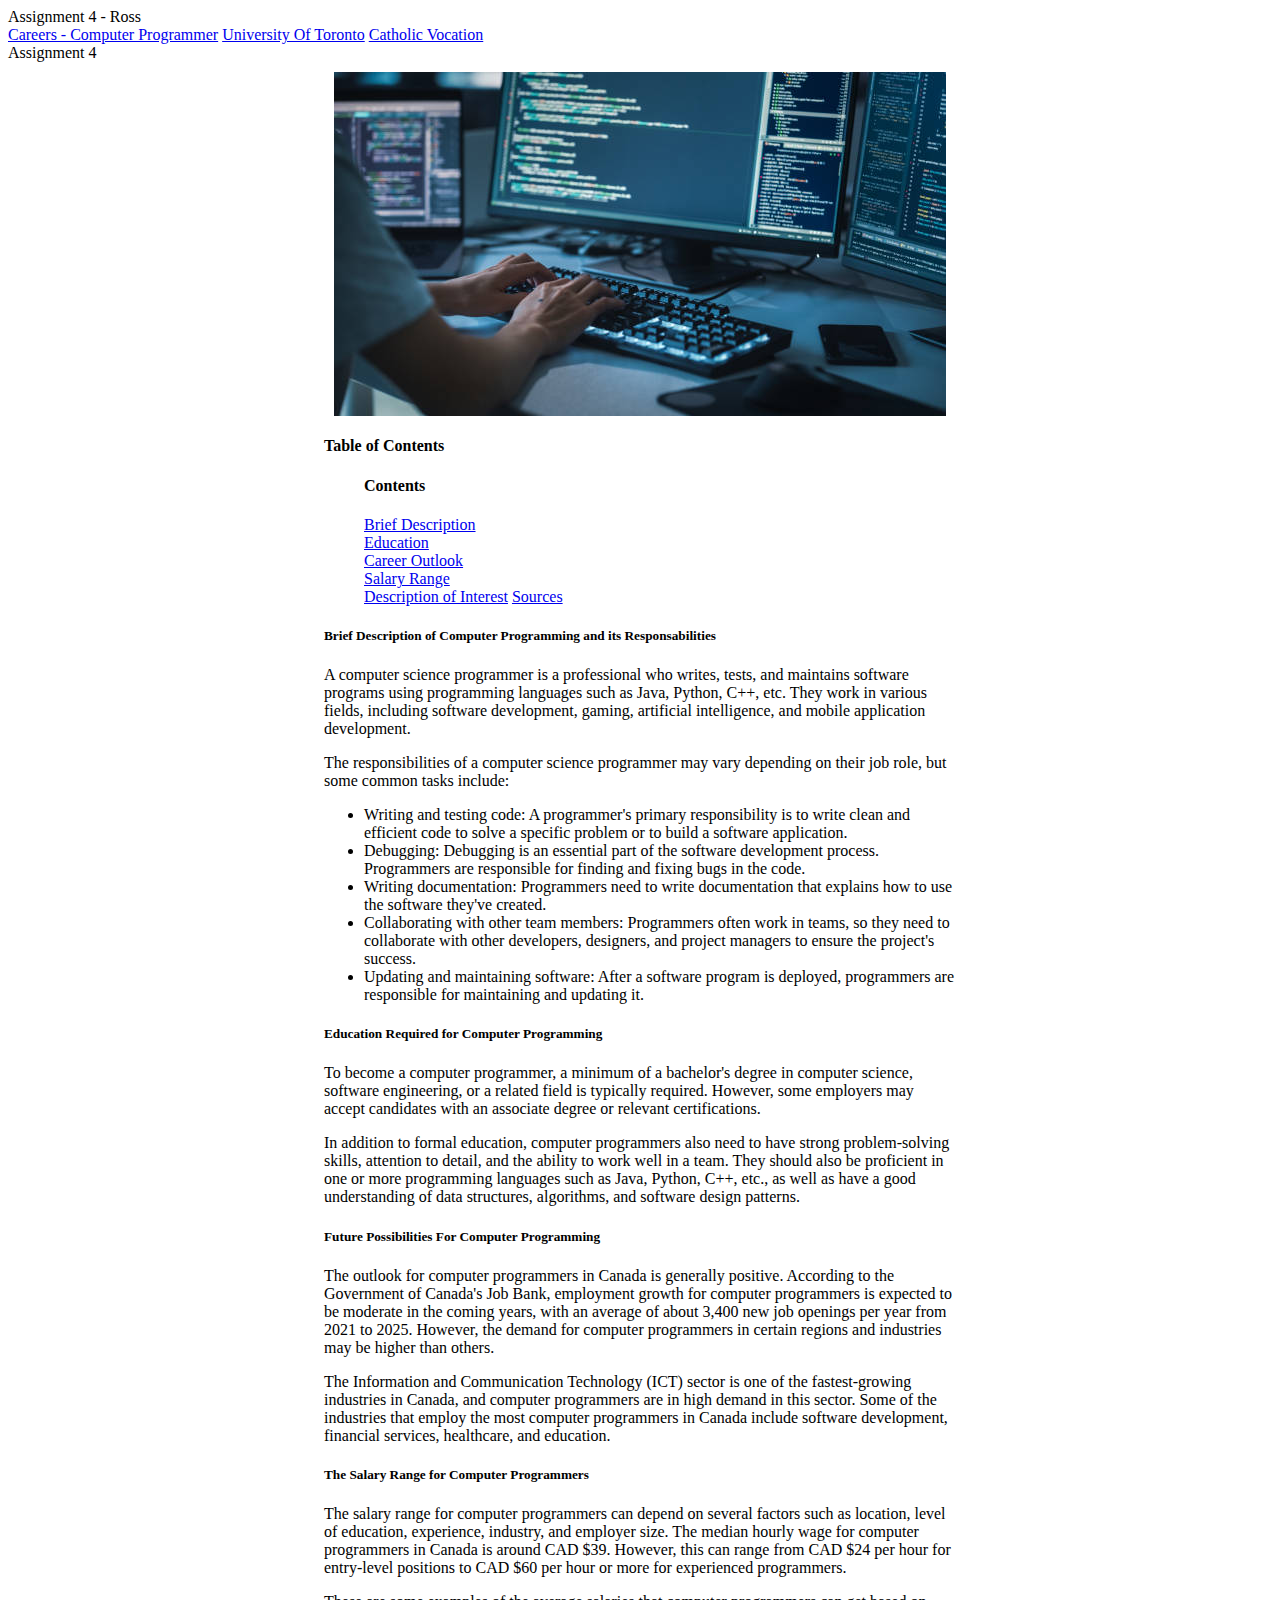
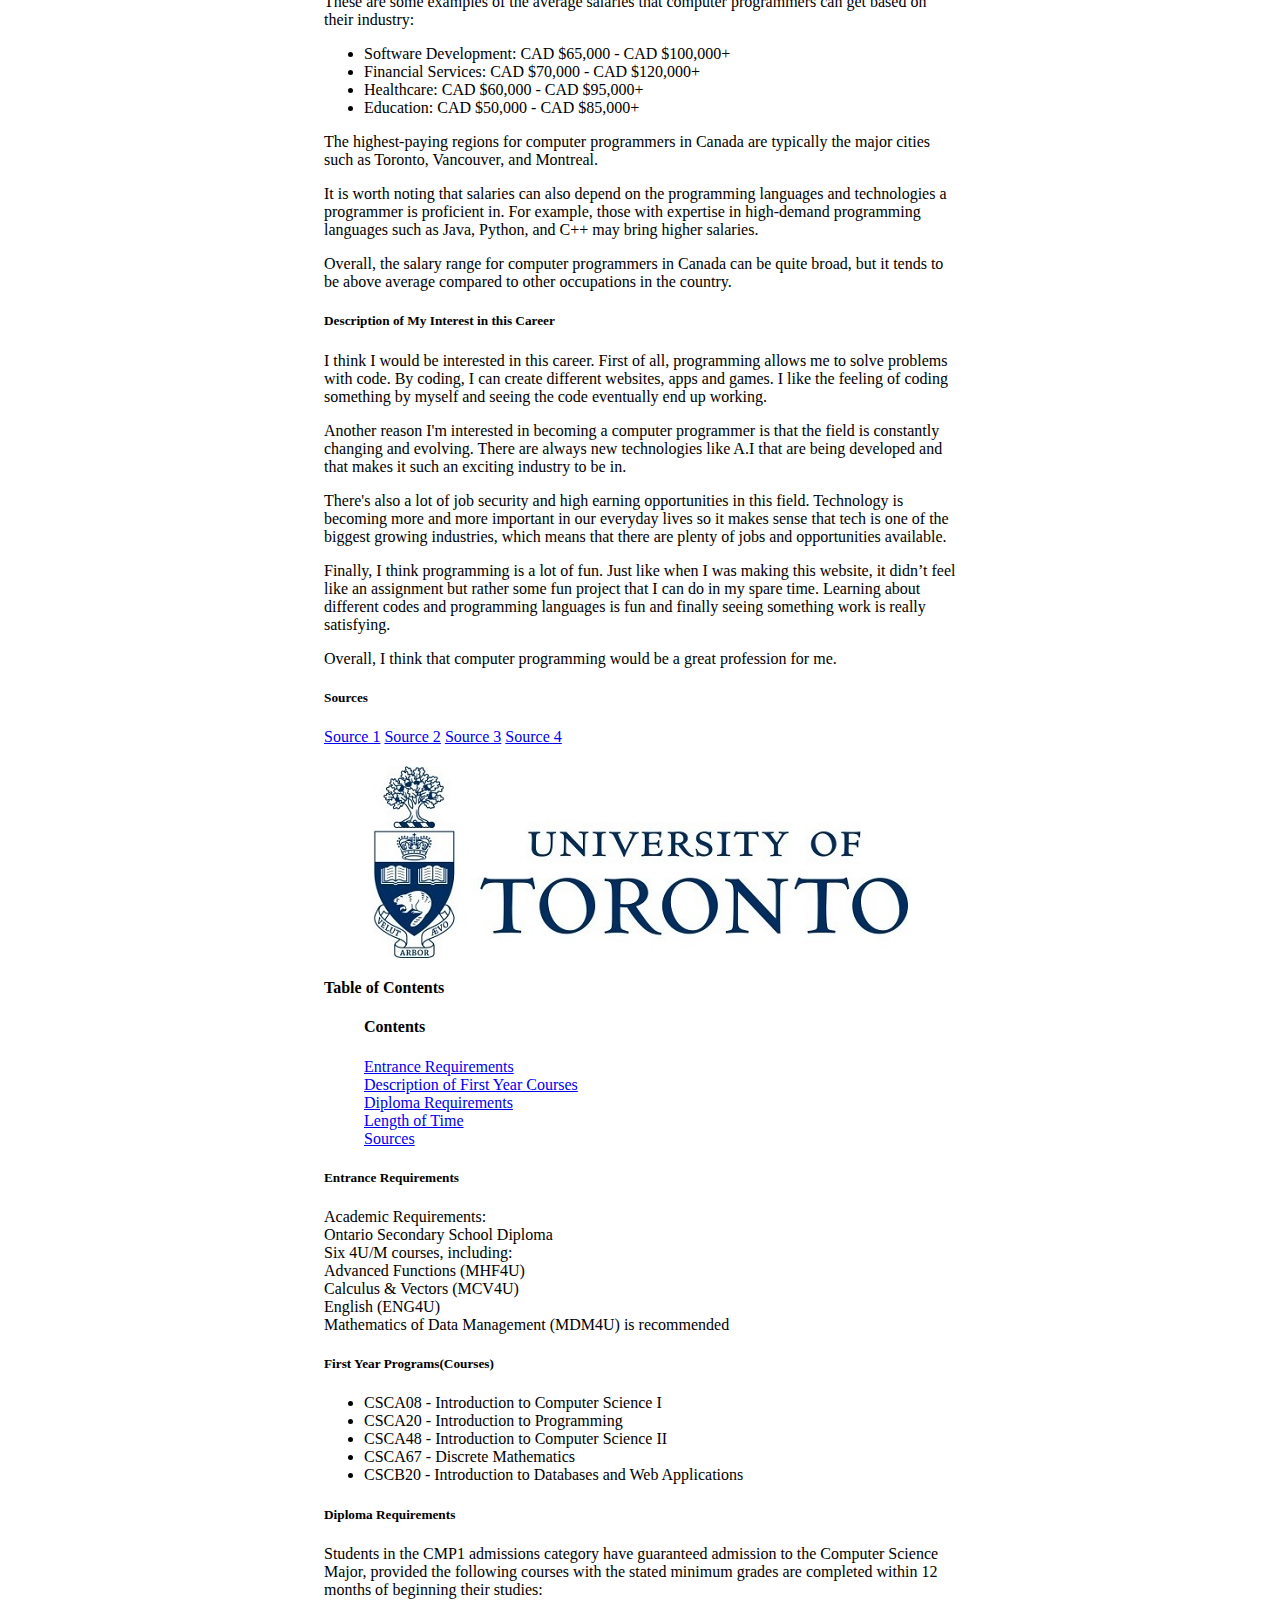
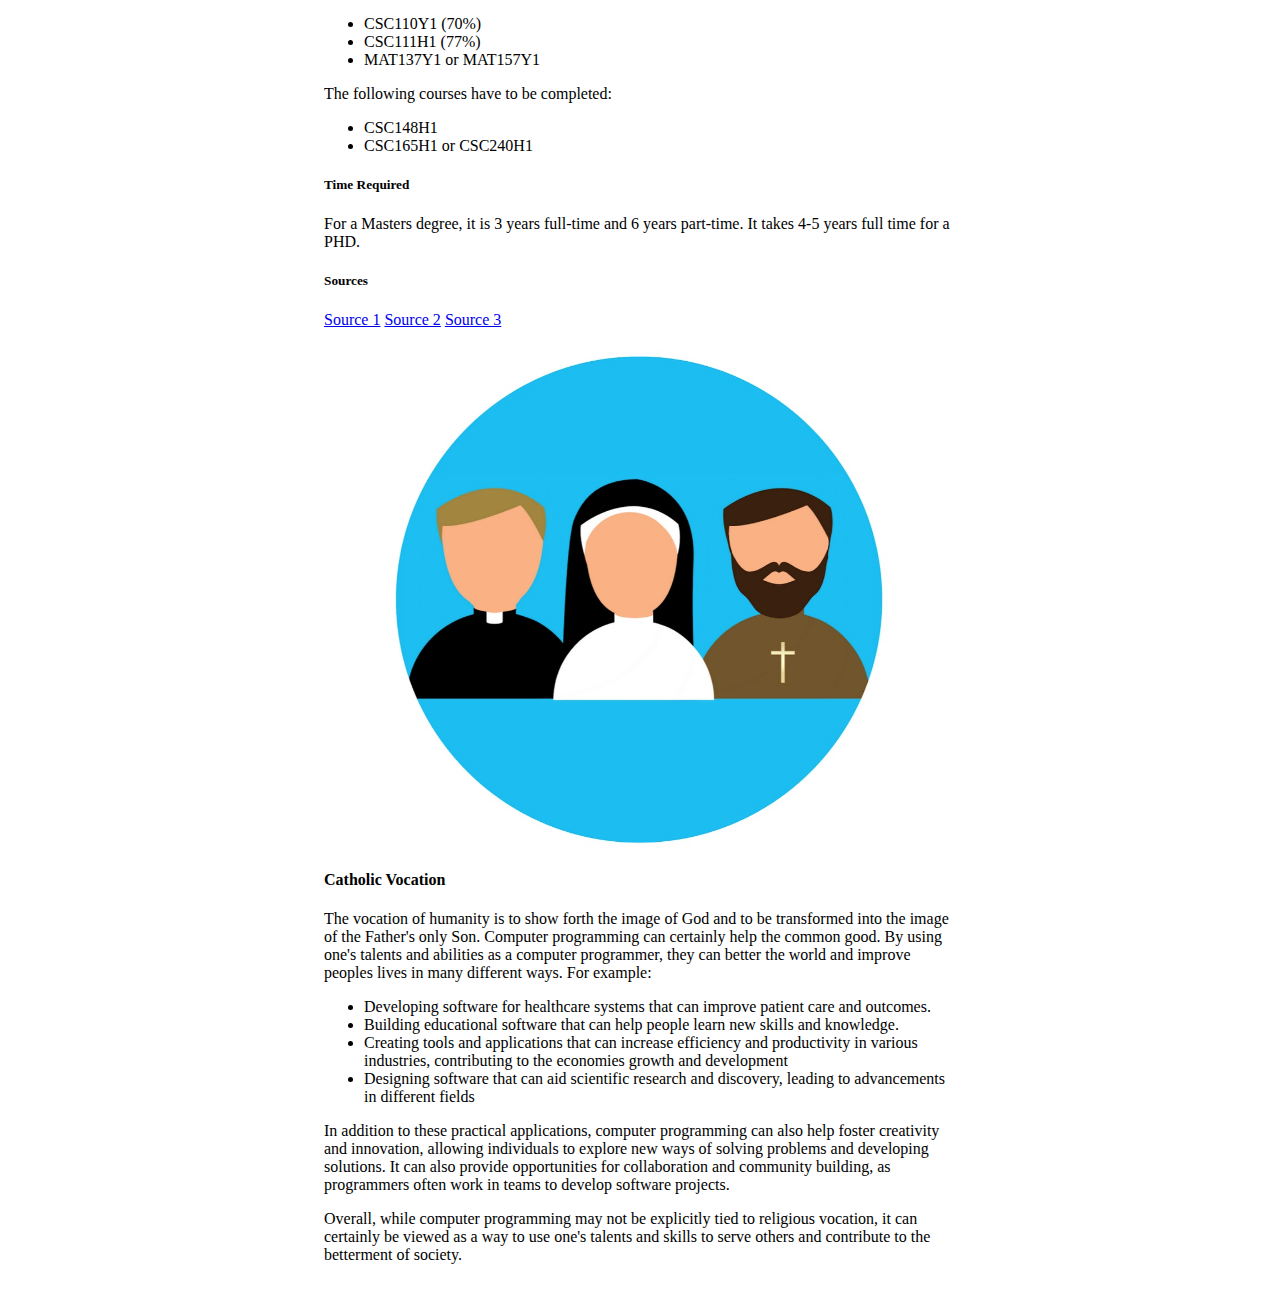
<file: index.html>
<head>
  <meta charset="utf-8" />
  <meta name="description" content="Assignment 4" />
  <meta name="keywords" content="ics2o" />
  <meta name="author" content="Ross Wen" />
  <meta name="viewport" content="width=device-width, initial-scale=1.0" />
  <link rel="stylesheet" href="https://fonts.googleapis.com/icon?family=Material+Icons">
  <link rel="stylesheet" href="https://code.getmdl.io/1.3.0/material.indigo-pink.min.css">
  <script defer src="https://code.getmdl.io/1.3.0/material.min.js"></script>
  <link rel="stylesheet" href="style.css">
</head>
<body>
  <!-- Simple header with scrollable tabs. -->
  <div class="mdl-layout mdl-js-layout mdl-layout--fixed-header">
    <header class="mdl-layout__header">
      <div class="mdl-layout__header-row">
        <!-- Title -->
        <span class="mdl-layout-title">Assignment 4 - Ross</span>
      </div>
      <!-- Tabs -->
      <div class="mdl-layout__tab-bar mdl-js-ripple-effect">
        <a href="#scroll-tab-1" class="mdl-layout__tab is-active">Careers - Computer Programmer</a>
        <a href="#scroll-tab-2" class="mdl-layout__tab">University Of Toronto</a>
        <a href="#scroll-tab-3" class="mdl-layout__tab">Catholic Vocation</a>
      </div>
    </header>
    <div class="mdl-layout__drawer">
      <span class="mdl-layout-title">Assignment 4</span>
    </div>
    <main class="mdl-layout__content">
      <section class="mdl-layout__tab-panel is-active" id="scroll-tab-1">
        <div class="center">
            <section class="section--center mdl-grid mdl-grid--no-spacing">
              <div class="mdl-cell mdl-cell--12-col">
                <center>
                  <img src="images/istockphoto-1356364287-612x612.jpg" alt="Computer Programmer Image">
                </center>
                <h4>Table of Contents</h4>
                <ul class="toc">
                  <h4>Contents</h4>
                  <a href="#brief">Brief Description</a><br>
                  <a href="#edu">Education</a><br>
                  <a href="#outlook">Career Outlook</a><br>
                  <a href="#salary">Salary Range</a><br>
                  <a href="#interest">Description of Interest</a>
                  <a href="#source1">Sources</a>
                </ul>
                <h5 id="brief">Brief Description of Computer Programming and its Responsabilities</h5>
                <p>
                  A computer science programmer is a professional who writes, tests, and maintains 
                  software programs using programming languages such as Java, Python, C++, etc. They 
                  work in various fields, including software development, gaming, artificial intelligence, 
                  and mobile application development.
                </p>
                <p>
                  The responsibilities of a computer science programmer may vary depending on their job 
                  role, but some common tasks include:
                </p>
                <ul>
                  <li>Writing and testing code: A programmer's primary responsibility is to write clean 
                    and efficient code to solve a specific problem or to build a software application.</li>
                  <li>Debugging: Debugging is an essential part of the software development process. 
                    Programmers are responsible for finding and fixing bugs in the code.
                  </li>
                  <li>Writing documentation: Programmers need to write documentation that explains how to use the 
                    software they've created.
                  </li>
                  <li>
                    Collaborating with other team members: Programmers often work in teams, so they need to collaborate 
                    with other developers, designers, and project managers to ensure the project's success.
                  </li>
                  <li>
                    Updating and maintaining software: After a software program is deployed, programmers are responsible for 
                    maintaining and updating it.
                  </li>
                </ul>
                <h5 id="edu">Education Required for Computer Programming</h5>
                <p>
                  To become a computer programmer, a minimum of a bachelor's degree in computer science, software engineering, or 
                  a related field is typically required. However, some employers may accept candidates with an associate degree 
                  or relevant certifications.
                </p>
                <p>
                  In addition to formal education, computer programmers also need to have strong problem-solving skills, attention 
                  to detail, and the ability to work well in a team. They should also be proficient in one or more programming 
                  languages such as Java, Python, C++, etc., as well as have a good understanding of data structures, algorithms, 
                  and software design patterns.
                </p>
                <h5 id="outlook">Future Possibilities For Computer Programming</h5>
                <p>
                  The outlook for computer programmers in Canada is generally positive. According to the Government of Canada's Job 
                  Bank, employment growth for computer programmers is expected to be moderate in the coming years, with an average of 
                  about 3,400 new job openings per year from 2021 to 2025. However, the demand for computer programmers in certain 
                  regions and industries may be higher than others.
                </p>
                <p>
                  The Information and Communication Technology (ICT) sector is one of the fastest-growing industries in Canada, and 
                  computer programmers are in high demand in this sector. Some of the industries that employ the most computer programmers 
                  in Canada include software development, financial services, healthcare, and education.
                </p>
                <h5 id="salary">The Salary Range for Computer Programmers</h5>
                <p>
                  The salary range for computer programmers can depend on several factors such as location, level of education,
                  experience, industry, and employer size. The median hourly wage 
                  for computer programmers in Canada is around CAD $39. However, this can range from CAD $24 per hour for entry-level 
                  positions to CAD $60 per hour or more for experienced programmers.
                </p>
                <p>
                  These are some examples of the average salaries that computer programmers can get based on their industry:
                </p>
                <ul>
                  <li>Software Development: CAD $65,000 - CAD $100,000+</li>
                  <li>Financial Services: CAD $70,000 - CAD $120,000+</li>
                  <li>Healthcare: CAD $60,000 - CAD $95,000+</li>
                  <li>Education: CAD $50,000 - CAD $85,000+</li>
                </ul>
                <p>The highest-paying regions for computer programmers in Canada are typically the major cities such as Toronto, 
                  Vancouver, and Montreal.
                </p>
                <p>
                  It is worth noting that salaries can also depend on the programming languages and technologies a programmer 
                  is proficient in. For example, those with expertise in high-demand programming languages such as Java, Python, and 
                  C++ may bring higher salaries.
                </p>
                <p>
                  Overall, the salary range for computer programmers in Canada can be quite broad, but it tends to be above average 
                  compared to other occupations in the country.
                </p>
                <h5 id="interest">Description of My Interest in this Career</h5>
                <p>I think I would be interested in this career. First of all, programming allows me to solve problems with code. 
                  By coding, I can create different websites, apps and games. I like the feeling of coding something by myself and 
                  seeing the code eventually end up working. 
                </p>
                <p>
                  Another reason I'm interested in becoming a computer programmer is that the field is constantly changing and 
                  evolving. There are always new technologies like A.I that are being developed and that makes it such an exciting 
                  industry to be in. 
                </p>
                <p>
                  There's also a lot of job security and high earning opportunities in this field. Technology is becoming more and 
                  more important in our everyday lives so it makes sense that tech is one of the biggest growing industries, which 
                  means that there are plenty of jobs and opportunities available. 
                </p>
                <p>
                  Finally, I think programming is a lot of fun. Just like when I was making this website, it didn’t feel like an 
                  assignment but rather some fun project that I can do in my spare time. Learning about different codes and 
                  programming languages is fun and finally seeing something work is really satisfying. 
                </p>
                <p>
                  Overall, I think that computer programming would be a great profession for me. 
                </p>
                <h5 id="source1">Sources</h5>
                <a href="https://www.jobbank.gc.ca/marketreport/outlook-occupation/22524/ca"> Source 1</a>
                <a href="https://www.jobbank.gc.ca/marketreport/outlook-occupation/22524/ca"> Source 2</a>
                <a href="https://ca.indeed.com/jobs?q=Computer+Programmer&from=mobRdr&utm_source=%2Fm%2F&utm_medium=redir&utm_campaign=dt&vjk=7d7ef459120d9e54">Source 3</a>
                <a href="https://www.glassdoor.ca/Salaries/computer-programmer-salary-SRCH_KO0,19.htm"> Source 4</a>
              </div>
            </section>
        </div>
      </section>
      <section class="mdl-layout__tab-panel" id="scroll-tab-2">
        <div class="page-content">
          <div class="center">
            <section class="section--center mdl-grid mdl-grid--no-spacing">
              <div class="mdl-cell mdl-cell--12-col">
                <center>
                  <img src="images/U-of-T-offical-Logo-May-2014-redone.jpg" alt="UofT Logo">
                </center>
                <h4>Table of Contents</h4>
                <ul class="toc">
                  <h4>Contents</h4>
                  <a href="#entrance">Entrance Requirements</a><br>
                  <a href="#yr1">Description of First Year Courses</a><br>
                  <a href="#diploma">Diploma Requirements</a><br>
                  <a href="#time">Length of Time</a><br>
                  <a href="#source2">Sources</a>
                </ul>
                <h5 id="entrance">Entrance Requirements</h5>
                <p>
                  Academic Requirements:
                  <br>
                  Ontario Secondary School Diploma<br>
                  Six 4U/M courses, including:<br>
                  Advanced Functions (MHF4U)<br>
                  Calculus & Vectors (MCV4U)<br>
                  English (ENG4U)<br>
                  Mathematics of Data Management (MDM4U) is recommended
                </p>
                <h5 id="yr1">First Year Programs(Courses)</h5>
                <ul>
                  <li>CSCA08 - Introduction to Computer Science I</li>
                  <li>CSCA20 - Introduction to Programming</li>
                  <li>CSCA48 - Introduction to Computer Science II</li>
                  <li>CSCA67 - Discrete Mathematics</li>
                  <li>CSCB20 - Introduction to Databases and Web Applications</li>
                </ul>
                <h5 id="diploma">Diploma Requirements</h5>
                <p>
                  Students in the CMP1 admissions category have guaranteed admission to the 
                  Computer Science Major, provided the following courses with the stated minimum 
                  grades are completed within 12 months of beginning their studies:
                </p>
                <ul>
                  <li>CSC110Y1 (70%)</li>
                  <li>CSC111H1 (77%)</li>
                  <li>MAT137Y1 or MAT157Y1</li>
                </ul>
                <p>
                  The following courses have to be completed:
                </p>
                <ul>
                  <li>
                    CSC148H1
                  </li>
                  <li>
                    CSC165H1 or CSC240H1
                  </li>
                </ul>
                <h5 id="time">Time Required</h5>
                  <p>
                    For a Masters degree, it is 3 years full-time and 6 years part-time. It takes 4-5 years full time for a PHD. 
                  </p>
                <h5 id="source2">Sources</h5>
                <a href="https://ontariotechu.ca/programs/undergraduate/computers-and-technology/computer-science/index.php#">Source 1</a>
                <a href="https://www.sgs.utoronto.ca/programs/computer-science/">Source 2</a>
                <a href="https://future.utoronto.ca/undergraduate-programs/computer-science/">Source 3</a>
              </div>
            </section>
          </div>
        </div>
      </section>
      <section class="mdl-layout__tab-panel" id="scroll-tab-3">
        <div class="page-content">
          <div class="center">
            <section class="section--center mdl-grid mdl-grid--no-spacing">
              <div class="mdl-cell mdl-cell--12-col">
                <center>
                  <img src="images/unnamed.jpg" alt="catholic vocation picture" width="500" height="500">
                </center>
                <h4>Catholic Vocation</h4>
                <p>
                  The vocation of humanity is to show forth the image of God and to be transformed into the image of the Father's only Son.
                  Computer programming can certainly help the common good. By using one's talents and abilities as a computer programmer, they 
                  can better the world and improve peoples lives in many different ways. For example: 
                </p>
                <ul>
                  <li>Developing software for healthcare systems that can improve patient care and outcomes.</li>
                  <li>Building educational software that can help people learn new skills and knowledge.
                  </li>
                  <li>Creating tools and applications that can increase efficiency and productivity in various industries, contributing to the economies growth and development
                  </li>
                  <li>Designing software that can aid scientific research and discovery, leading to advancements in different fields
                  </li>
                </ul>
                <p>In addition to these practical applications, computer programming can also help foster creativity and innovation, allowing 
                  individuals to explore new ways of solving problems and developing solutions. It can also provide opportunities for collaboration 
                  and community building, as programmers often work in teams to develop software projects.
                </p>
                <p>Overall, while computer programming may not be explicitly tied to religious vocation, it can certainly be viewed as a way 
                  to use one's talents and skills to serve others and contribute to the betterment of society.
                </p>
              </div>
            </section>
          </div>
        </div>
      </section>
    </main>
  </div>
</body>
</file>
<file: style.css>
.center {
  margin: auto;
  width: 50%;
  padding: 10px;
}
</file>
